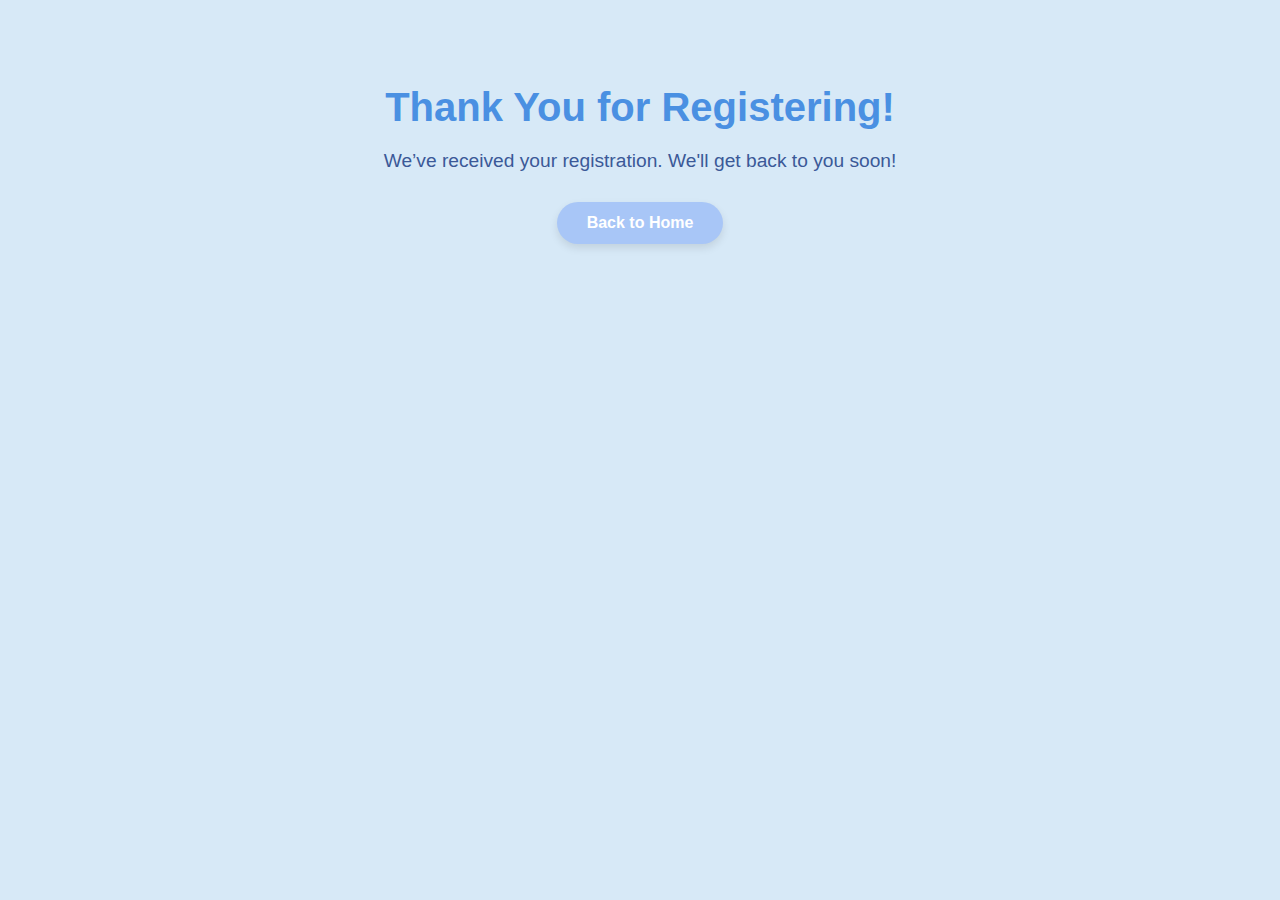
<file: thankyou.html>
<!DOCTYPE html>
<html lang="en">
<head>
    <meta charset="UTF-8">
    <title>Thank You!</title>
    <style>
        body {
            text-align: center;
            padding: 50px;
            background-color: #d7e9f7; /* pastel blue background */
            color: #2c3e50; /* dark blue text for good contrast */
            font-family: 'Segoe UI', Tahoma, Geneva, Verdana, sans-serif;
        }
        h1 {
            color: #4a90e2; /* pastel bright blue */
            font-size: 2.5em;
            margin-bottom: 20px;
        }
        p {
            font-size: 1.2em;
            margin-bottom: 30px;
            color: #3b5998; /* softer blue */
        }
        .cta-button {
            display: inline-block;
            background-color: #a8c6f7; /* pastel blue button */
            color: #fff;
            text-decoration: none;
            padding: 12px 30px;
            border-radius: 25px;
            font-weight: 600;
            box-shadow: 0 4px 8px rgba(0,0,0,0.1);
            transition: background-color 0.3s ease, box-shadow 0.3s ease;
        }
        .cta-button:hover {
            background-color: #7aa7f9; /* slightly darker blue on hover */
            box-shadow: 0 6px 12px rgba(0,0,0,0.15);
        }
    </style>
</head>
<body>
    <h1>Thank You for Registering!</h1>
    <p>We’ve received your registration. We'll get back to you soon!</p>
    <a href="index.html" class="cta-button">Back to Home</a>
</body>
</html>
</file>
